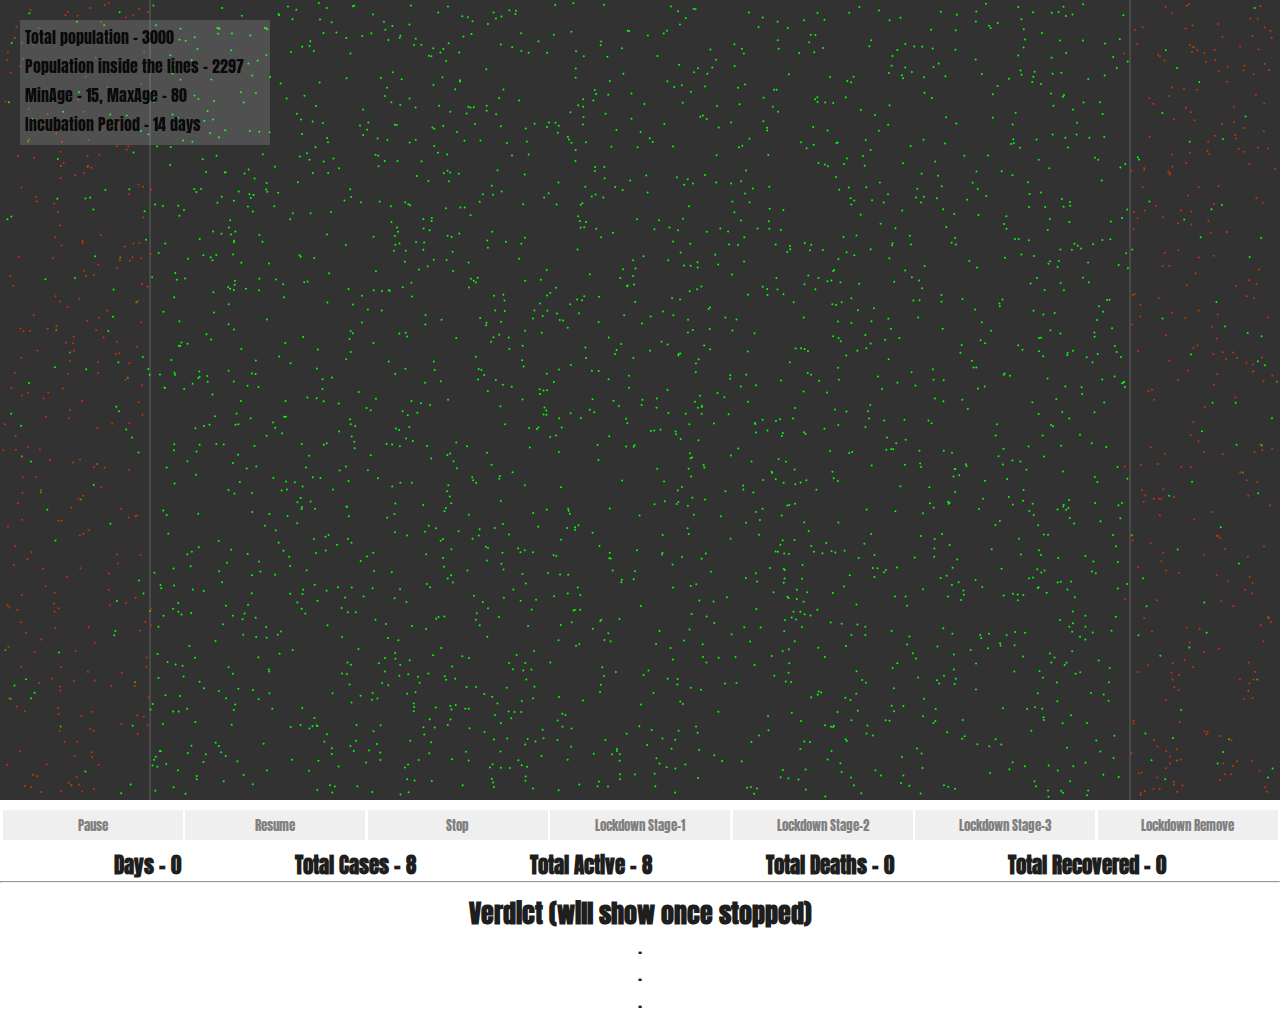
<file: index.html>
<!DOCTYPE html>
<html>
    <head>
        <meta charset="UTF-8"/>
        <meta name="viewport" content="width=device-width , initial-scale=1.0"/>
        <link rel="icon" type="image/png" href="resources/coronavirus.png"/>
        <link href="https://fonts.googleapis.com/css2?family=Anton&display=swap" rel="stylesheet">
        <link rel="stylesheet" type="text/css" href="covid19Style.css"/>
        <title>COVID-19 Simulation</title>
    </head>
    <body>
        <div class="container">
            <canvas class="canvas"></canvas>
        </div>
        <div class="stats-container">
            <p id="population">Total Population - </p>
            <p id="inside-population">Population inside the lines - </p>
            <p id="age">MinAge - ,MaxAge - </p>
            <p id="period">Incubation Period - </p>
        </div>
        <div class="controls-container">
            <button id="pause">Pause</button>
            <button id="resume">Resume</button>
            <button id="stop">Stop</button>
            <button id="stage1">Lockdown Stage-1</button>
            <button id="stage2">Lockdown Stage-2</button>
            <button id="stage3">Lockdown Stage-3</button>
            <button id="removeLockdown">Lockdown Remove</button>
        </div>
        <div class="info-container">
            <h3 id="days">Days - </h3>
            <h3 id="total-cases">Total Cases - </h3>
            <h3 id="total-active">Active Infected - </h3>
            <h3 id="total-deaths">Total Deaths - </h3>
            <h3 id="total-recovered">Total Recovered - </h3>
        </div>
        <hr/>
        <div class="verdict-container">
            <h2>Verdict (will show once stopped)</h2>
            <p class="p1">.</p>
            <p class="p2">.</p>
            <p class="p3">.</p>
        </div>
        <div id="chart-container"></div>

        <script src="https://canvasjs.com/assets/script/canvasjs.min.js"></script>
        <script src="alertScript.js"></script>
        <script src="covid19Script.js"></script>
    </body>
</html>
</file>
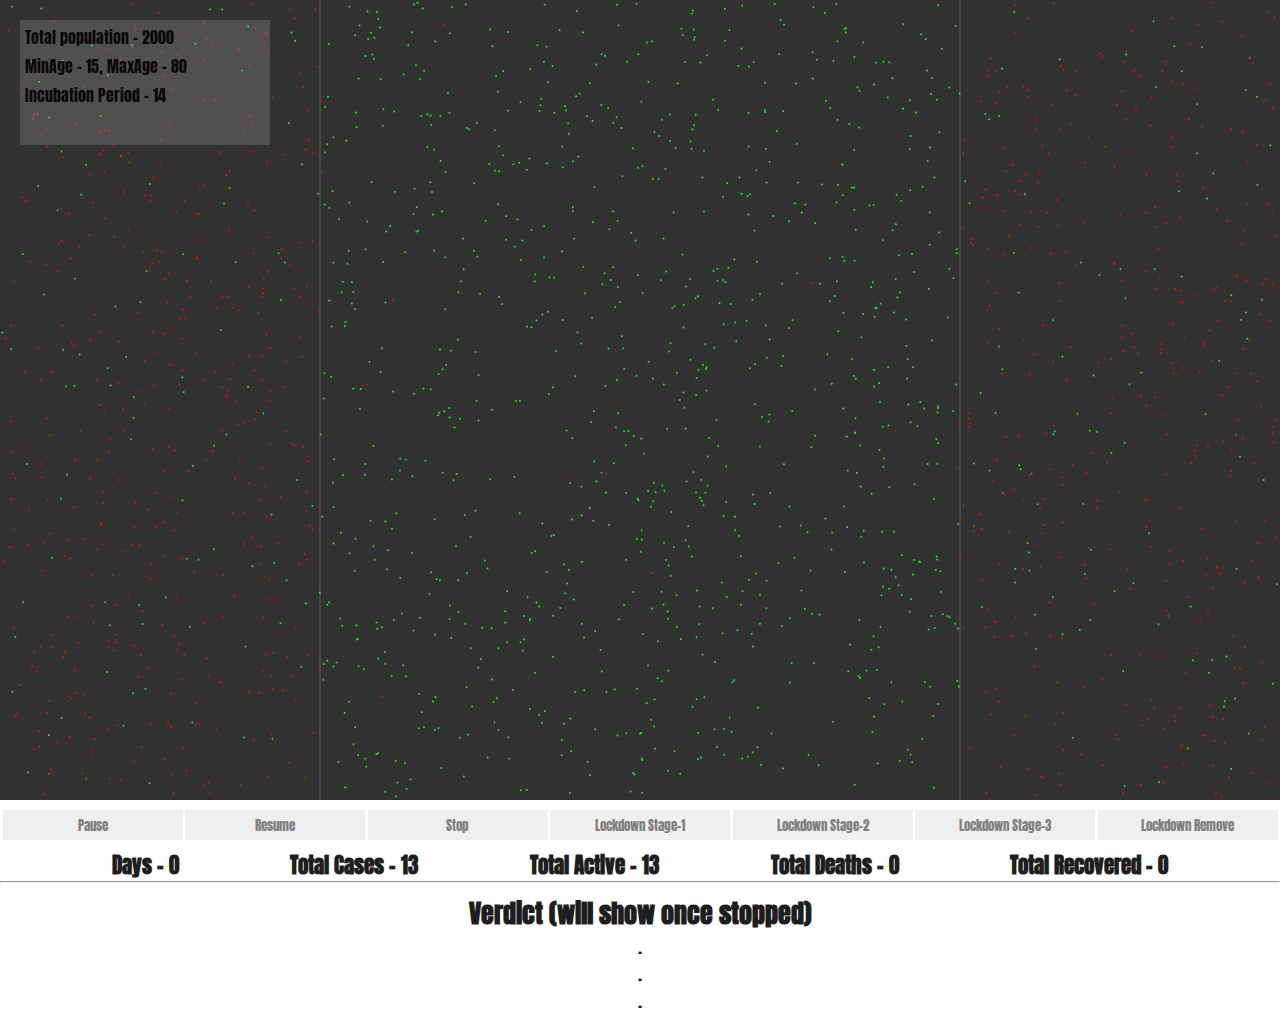
<file: covid-19.html>
<!DOCTYPE html>
<html>
    <head>
        <meta charset="UTF-8"/>
        <meta name="viewport" content="width=device-width , initial-scale=1.0"/>
        <link rel="icon" type="image/png" href="resources/coronavirus.png"/>
        <link href="https://fonts.googleapis.com/css2?family=Anton&display=swap" rel="stylesheet">
        <link rel="stylesheet" type="text/css" href="covid19Style.css"/>
        <title>COVID-19 Simulation</title>
    </head>
    <body>
        <div class="container">
            <canvas class="canvas"></canvas>
        </div>
        <div class="stats-container">
            <p id="population">Total Population - </p>
            <p id="age">MinAge - ,MaxAge - </p>
            <p id="period">Incubation Period - </p>
        </div>
        <div class="controls-container">
            <button id="pause">Pause</button>
            <button id="resume">Resume</button>
            <button id="stop">Stop</button>
            <button id="stage1">Lockdown Stage-1</button>
            <button id="stage2">Lockdown Stage-2</button>
            <button id="stage3">Lockdown Stage-3</button>
            <button id="removeLockdown">Lockdown Remove</button>
        </div>
        <div class="info-container">
            <h3 id="days">Days - </h3>
            <h3 id="total-cases">Total Cases - </h3>
            <h3 id="total-active">Active Infected - </h3>
            <h3 id="total-deaths">Total Deaths - </h3>
            <h3 id="total-recovered">Total Recovered - </h3>
        </div>
        <hr/>
        <div class="verdict-container">
            <h2>Verdict (will show once stopped)</h2>
            <p class="p1">.</p>
            <p class="p2">.</p>
            <p class="p3">.</p>
        </div>
        <div id="chart-container"></div>

        <script src="https://canvasjs.com/assets/script/canvasjs.min.js"></script>
        <script src="alertScript.js"></script>
        <script src="covid-19Script.js"></script>
    </body>
</html>
</file>
<file: covid19Style.css>
/*all*/
* {
    margin: 0;
    padding: 0;
}

/*main canvas part*/
.container {
    margin: 0;
    padding: 0;
    display: flex;
}

/*controls buttons part*/
.controls-container {
    margin: 10px 0 10px 0;
    display: flex;
    justify-content: space-evenly;
}

.controls-container button {
    width: 180px;
    height: 30px;
    color: grey;
    border: none;
    font-family: 'Anton', sans-serif;
}

.controls-container button:hover {
    color: rgb(20,20,20);
    box-shadow: 0px 0px 8px 2px rgb(50,50,50);
}

/*info part*/
.info-container {
    display: flex;
    justify-content: space-evenly;
    font-family: 'Anton', sans-serif;
    font-size: 1.1rem;
    color: rgb(30,30,30);
}

/*verdict part*/
.verdict-container {
    margin: 10px 0;
    display: flex;
    flex-direction: column;
    text-align: center;
    font-family: 'Anton', sans-serif;
    font-size: 1.1rem;
    color: rgb(30,30,30);
}

/*stats container*/
.stats-container {
    position: absolute;
    z-index: 1;
    top: 20px;
    left: 20px;
    width: 250px;
    height: 125px;
    background: rgba(200,200,200,0.2);   
}

.stats-container p {
    font-family: 'Anton', sans-serif;
    margin: 5px;
    color: rgb(10,10,10);
}
</file>
